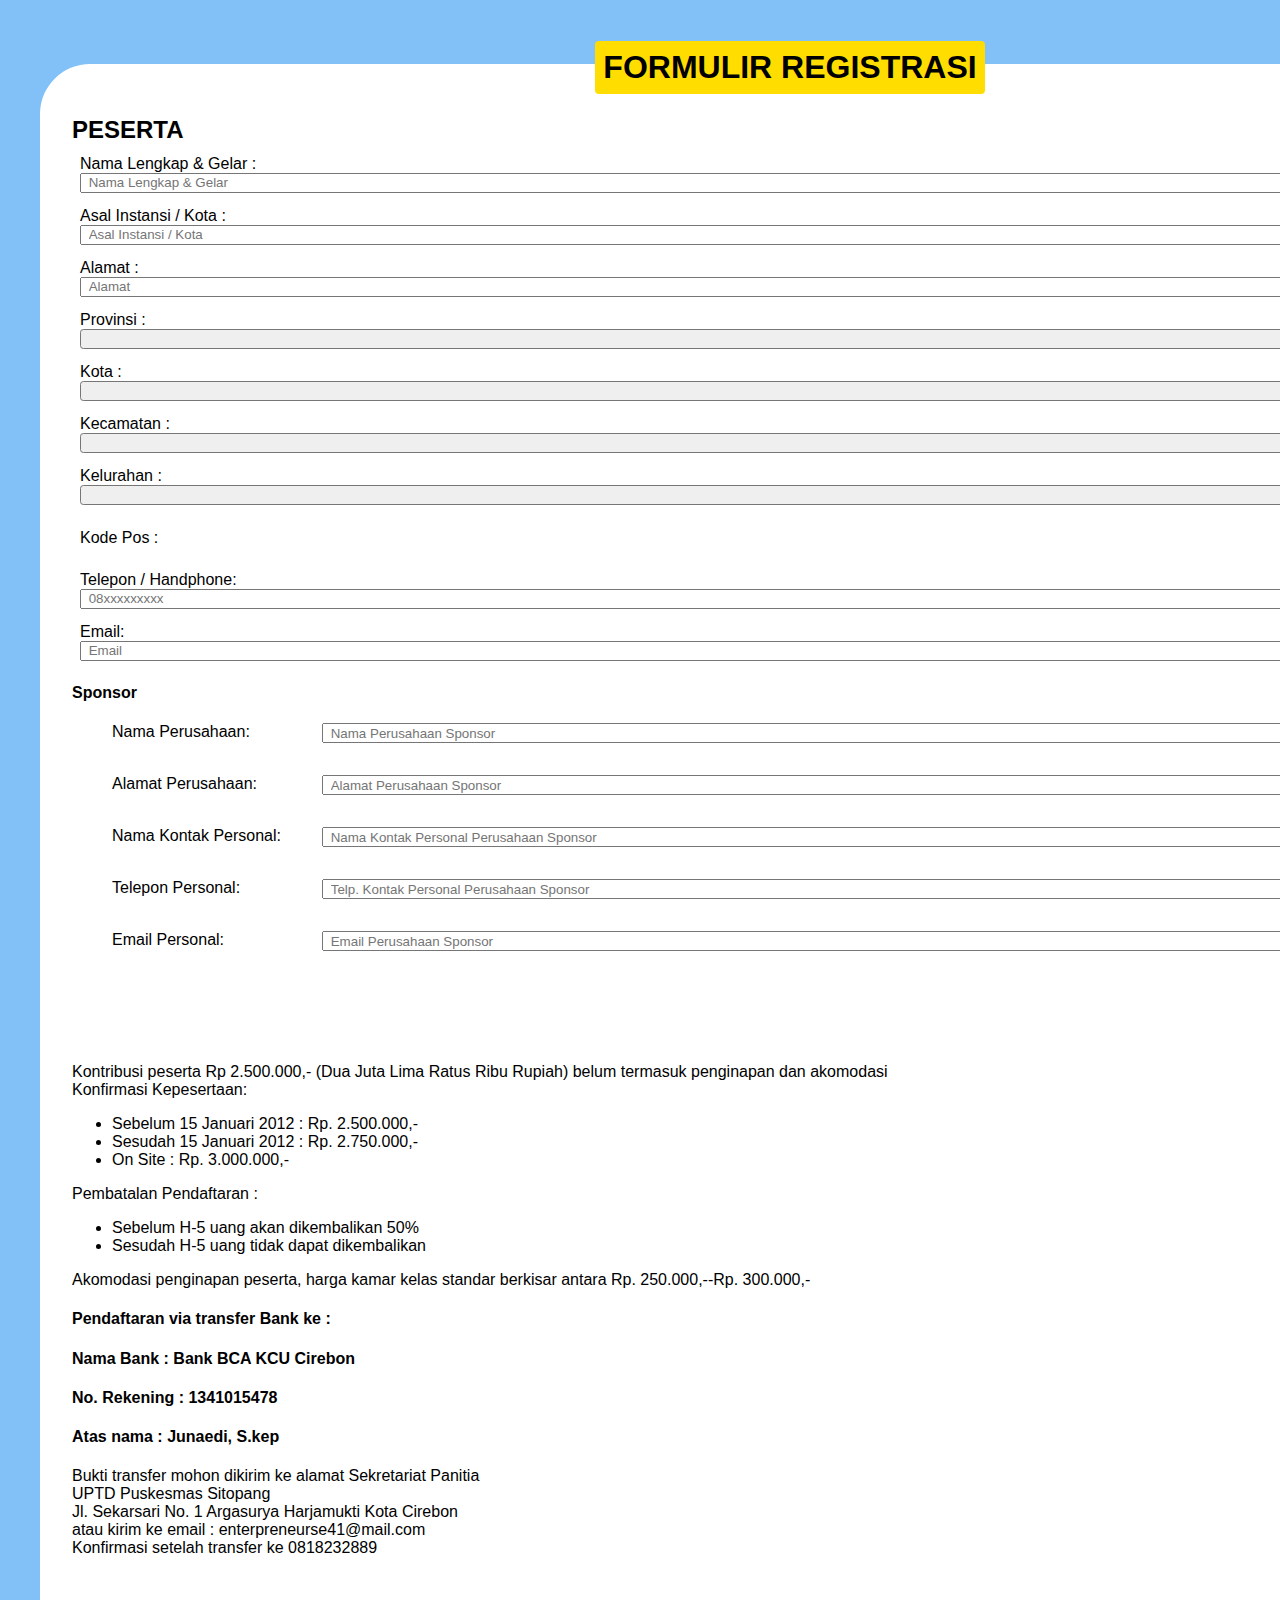
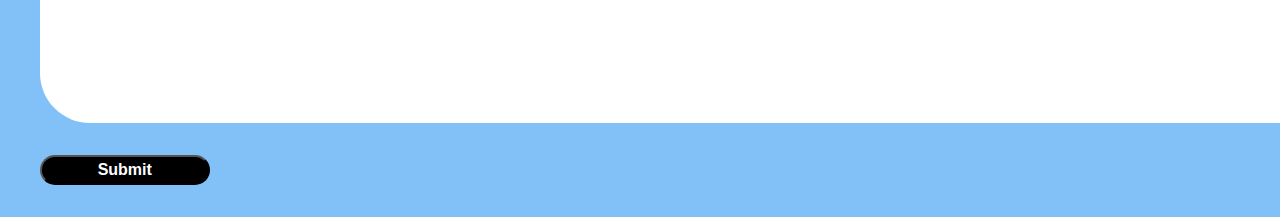
<file: kuis1/index.html>
<!DOCTYPE html>
<html lang="en">
<head>
    <meta charset="UTF-8">
    <meta http-equiv="X-UA-Compatible" content="IE=edge">
    <meta name="viewport" content="width=device-width, initial-scale=1.0">
    <title>Form</title>

    <link rel="stylesheet" href="style.css">

    <link rel="icon" type="image" href="logo.png"/>
</head>
<body >
    <section class="title-container">
        <h1>FORMULIR REGISTRASI</br></h1>
    </section>
    <form class="form-container" id="form" onsubmit="onSubmit()">    
        <section class="input-container">
            <h2>PESERTA</h2>
            <div class="content-container">
                <label>Nama Lengkap & Gelar : </label>
                <input type="text" name="nama-peserta" id="nama-peserta" placeholder="Nama Lengkap & Gelar" required></input>
            </div>
            <div class="content-container">
                <label>Asal Instansi / Kota : </label>
                <input type="text" name="asal" id="asal" placeholder="Asal Instansi / Kota" required></input>
            </div>
            <div class="content-container">
                <label>Alamat : </label>
                <input type="text" name="alamat" id="alamat" placeholder="Alamat" required></input>
            </div>
            
            <div class="content-container">
                <label for="search_province">Provinsi : </label>
                <select name="province" id="province" onchange="displayCity()" placeholder="Masukkan Nama Provinsi"></select>
            </div>
            <div class="content-container">
                <label for="search_city">Kota : </label>
                <select name="city" id="city" onchange="displayDistrict()"></select> 
            </div>
            <div class="content-container">
                <label for="search_district">Kecamatan : </label>
                <select name="district" id="district" onchange="displaySubdistrict()"></select>
            </div>        
            <div class="content-container">
                <label for="search_subdistrict">Kelurahan : </label>
                <select name="subdistrict" id="subdistrict" onchange="displayResult()"></select>
            </div> 
            <div class="content-container">
                <label for="search_kodepos">Kode Pos : </label>
                <div id="result"></div>
            </div> 

            <div class="content-container">
                <label>Telepon / Handphone: </label>
                <input type="text" name="telepon" id="telepon" placeholder="08xxxxxxxxx" required></input>
            </div>

            <div class="content-container">
                <label>Email: </label>
                <input type="text" name="email" id="email" placeholder="Email" required></input>
            </div>

            <div class="sponsor-container">
                <h4>Sponsor</h4>
                    <div class="sponsor">
                        <ul>
                            <li>
                                <label>Nama Perusahaan: </label>
                                <input type="text" name="namasp" id="namasp" placeholder="Nama Perusahaan Sponsor" required></input>
                            </li>
                            <li>
                                <label>Alamat Perusahaan: </label>
                                <input type="text" name="alamatsp" id="alamatsp" placeholder="Alamat Perusahaan Sponsor" required></input>
                            </li>
                            <li>
                                <label>Nama Kontak Personal: </label>
                                <input type="text" name="namakontaksp" id="namakontaksp" placeholder="Nama Kontak Personal Perusahaan Sponsor" required></input>
                            </li>
                            <li>
                                <label>Telepon Personal: </label>
                                <input type="text" name="telpsp" id="telpsp" placeholder="Telp. Kontak Personal Perusahaan Sponsor" required></input>
                            </li>
                            <li>
                                <label>Email Personal: </label>
                                <input type="text" name="emailsp" id="emailsp" placeholder="Email Perusahaan Sponsor" required></input>
                            </li>
                        </ul>
                    </div> 
                
            </div> 

            <div class="deskripsi-container">
                <p> Kontribusi peserta Rp 2.500.000,- (Dua Juta Lima Ratus Ribu Rupiah) belum termasuk penginapan dan akomodasi </br>Konfirmasi Kepesertaan: </p> 
                <ul>
                    <li>
                        Sebelum 15 Januari 2012 : Rp. 2.500.000,-
                    </li>
                    <li>
                        Sesudah 15 Januari 2012 : Rp. 2.750.000,-
                    </li>
                    <li>
                        On Site : Rp. 3.000.000,-
                    </li>
                </ul>
                <p>
                    Pembatalan Pendaftaran :
                    <ul>
                        <li>
                            Sebelum H-5 uang akan dikembalikan 50%
                        </li>
                        <li>
                            Sesudah H-5 uang tidak dapat dikembalikan
                        </li>
                    </ul>
                </p>
                <p>
                    Akomodasi penginapan peserta, harga kamar kelas standar berkisar antara Rp. 250.000,--Rp. 300.000,- </br>
                </p>
                <div class="pembayaran-container">
                    <h4>Pendaftaran via transfer Bank ke :</h4>
                    <h4>Nama Bank       : Bank BCA KCU Cirebon</h4>
                    <h4>No. Rekening    : 1341015478</h4>
                    <h4>Atas nama       : Junaedi, S.kep</h4>
                </div>
                <div class="notes-container">
                    <p>
                        Bukti transfer mohon dikirim ke alamat Sekretariat Panitia </br>
                        UPTD Puskesmas Sitopang</br>
                        Jl. Sekarsari No. 1 Argasurya Harjamukti Kota Cirebon </br>
                        atau kirim ke email : enterpreneurse41@mail.com </br>
                        Konfirmasi setelah transfer ke 0818232889
                    </p>
                </div>
            </div>
        </section>
        <section class="submit-button">
            <input type="submit" id="submit-button"></Input>
        </section>       
    </form>
</body>
</html>
</file>
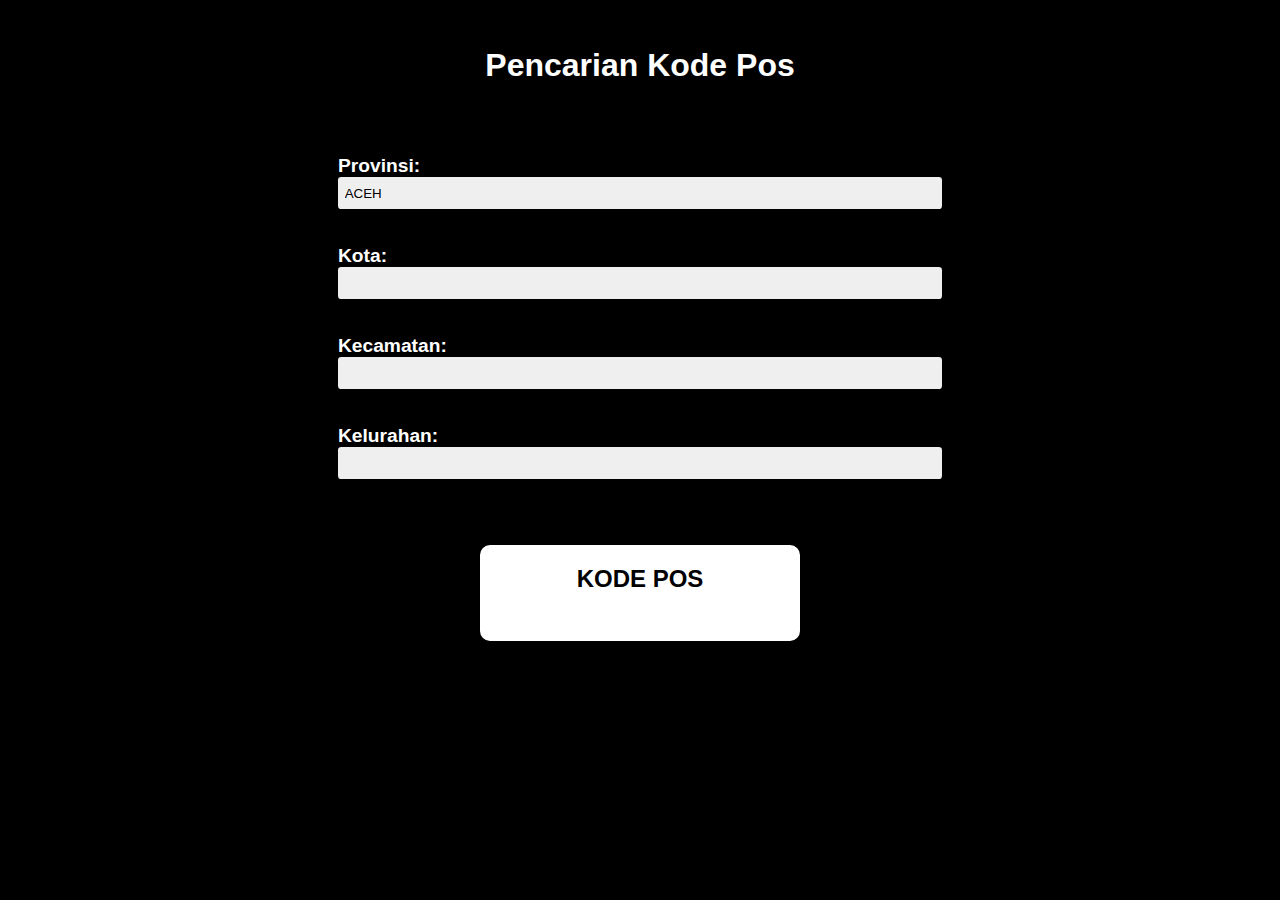
<file: pweb-kodepos/index.html>
<!DOCTYPE html>
<html lang="en">
<head>
    <meta charset="UTF-8">
    <meta http-equiv="X-UA-Compatible" content="IE=edge">
    <meta name="viewport" content="width=device-width, initial-scale=1.0">

    <title>Mencari Kode Pos</title>

    <link rel="stylesheet" href="style.css">

    <link rel="icon" type="image/png" href="img/logo.png"/>
</head>
<body>
    <h1>Pencarian Kode Pos</h1>
    <div class="content">
        <div class="form-container">
            <div class="content-container">
                <label for="search_province">Provinsi: </label>
                <select name="province" id="province" onchange="displayCity()" placeholder="Masukkan Nama Provinsi"></select>
            </div>
            <div class="content-container">
                <label for="search_city">Kota: </label>
                <select name="city" id="city" onchange="displayDistrict()"></select> 
            </div>
            <div class="content-container">
                <label for="search_district">Kecamatan: </label>
                <select name="district" id="district" onchange="displaySubdistrict()"></select>
            </div>        
            <div class="content-container">
                <label for="search_subdistrict">Kelurahan: </label>
                <select name="subdistrict" id="subdistrict" onchange="displayResult()"></select>
            </div> 
            <section class="result-container">
                <h2>KODE POS</h2>
                <div id="result"></div>
            </section> 
        </div>    
        
    </div>
    
    <script src="main.js"></script>
</body>
</html>
</file>
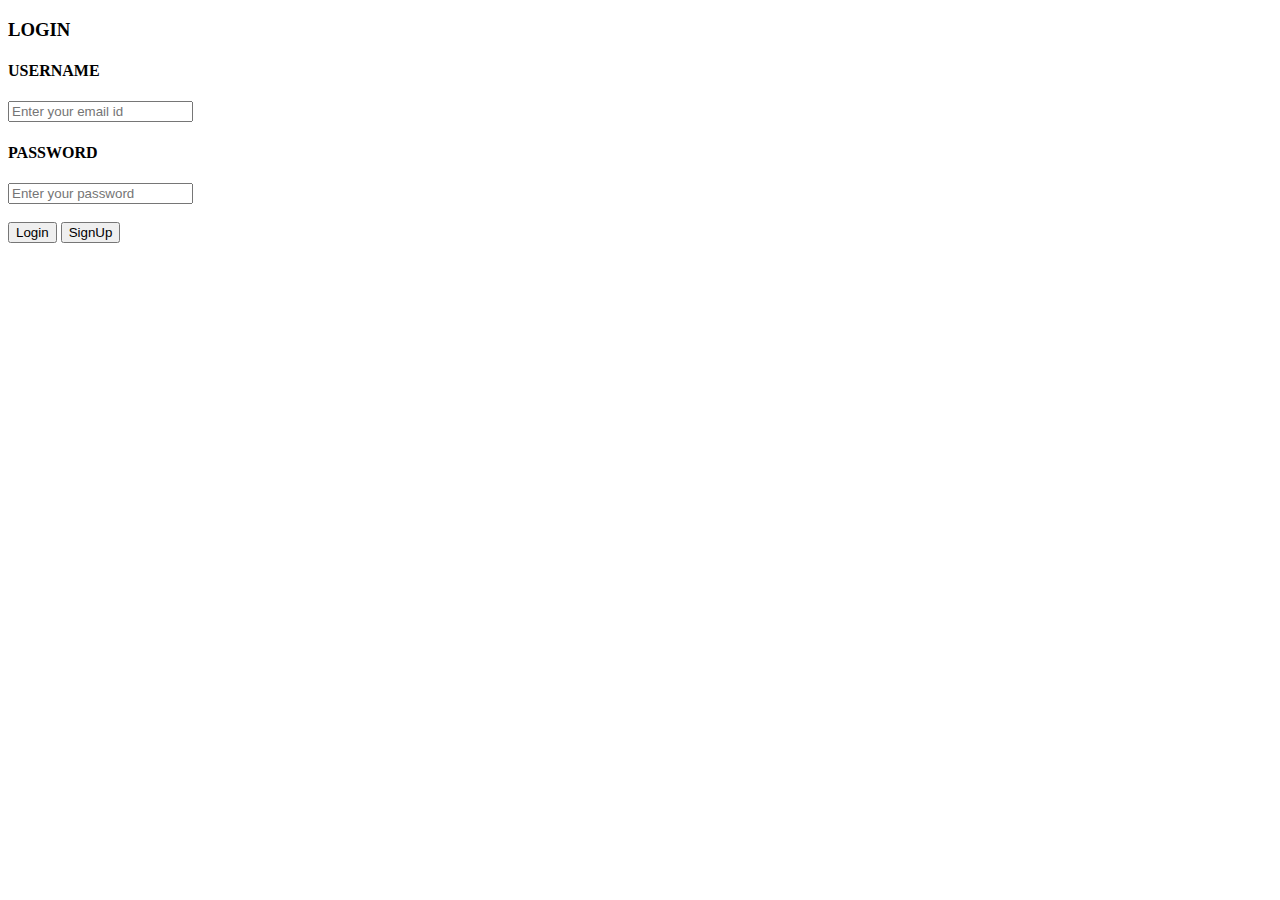
<file: testjavascript/login.html>
<!DOCTYPE html>
<html lang="en">
<head>
    <meta charset="UTF-8">
    <meta http-equiv="X-UA-Compatible" content="IE=edge">
    <meta name="viewport" content="width=device-width, initial-scale=1.0">
    <title>Login Form</title>
</head>
<body>
    <h3> LOGIN </h3>
    <formform="Login_form" onsubmit="submit_form()" {">
        <h4> USERNAME </h4>
        <input type="text" placeholder="Enter your email id" />
        <h4> PASSWORD </h4>
        <input type="password" placeholder="Enter your password" /></br></br>
        <input type="submit" value="Login" />
        <input type="button" value="SignUp" onClick="create()" />
        </form>
        <script type="text/javascript">
            function subit_form(){
                alert("Login Successfully");
            }
            function create(){
                window.location = "signup.html";
            }
        </script>
    </formform>
</body>
</html>
</file>
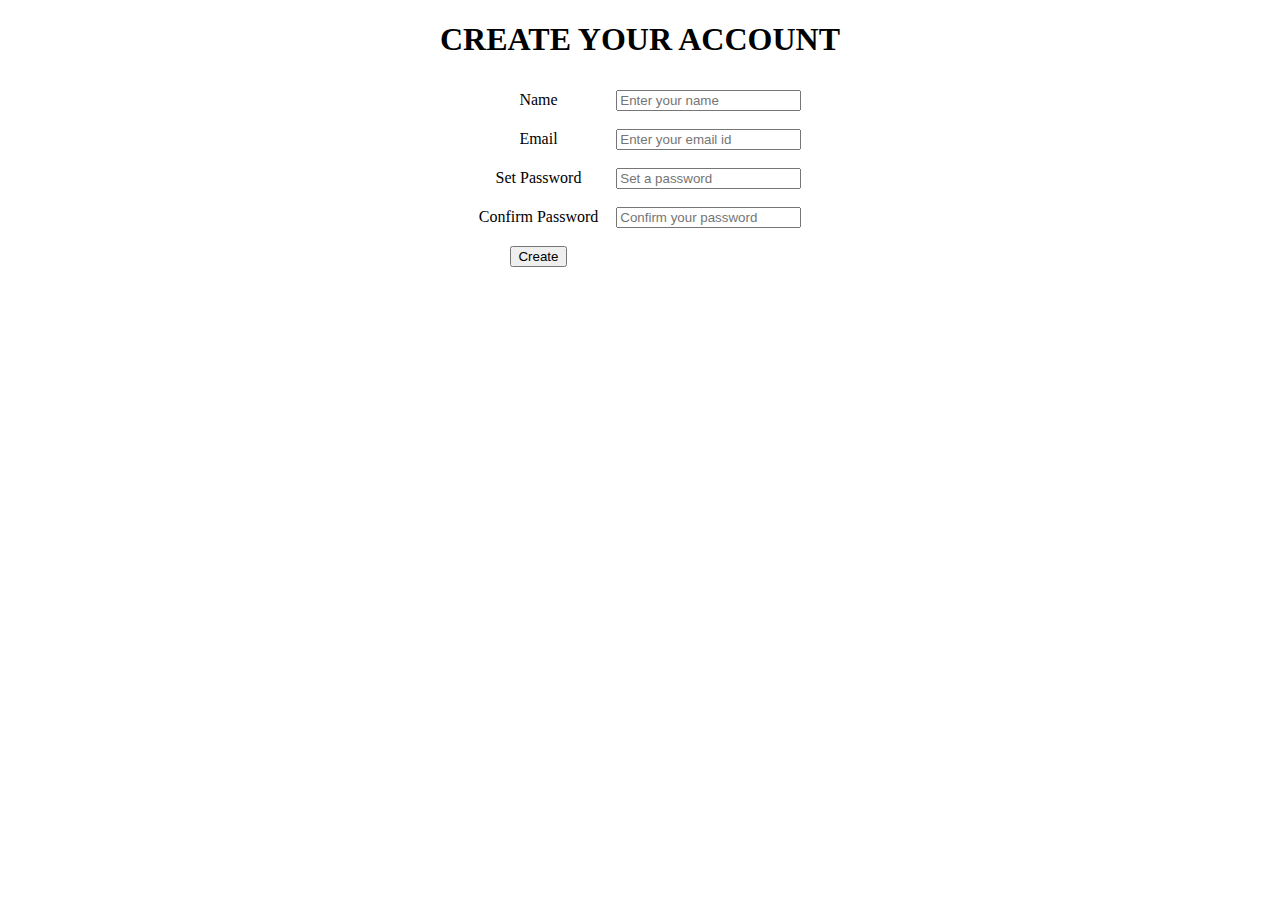
<file: testjavascript/signup.html>
<!DOCTYPE html>
<html lang="en">
<head>
    <meta charset="UTF-8">
    <meta http-equiv="X-UA-Compatible" content="IE=edge">
    <meta name="viewport" content="width=device-width, initial-scale=1.0">
    <title>SignUp Page</title>
</head>
<body align="center">
    <h1> CREATE YOUR ACCOUNT </h1>
    <table cellspacing="2" align="center" cellpadding ="8" border="0">
        <tr>
            <td> Name </td>
            <td><input typr="text" placeholder="Enter your name" id="n1"></td>
        </tr>
        <tr>
            <td> Email </td>
            <td><input typr="text" placeholder="Enter your email id" id="e1"></td>
        </tr>
        <tr>
            <td> Set Password </td>
            <td><input typr="password" placeholder="Set a password" id="p1"></td>
        </tr>
        <tr>
            <td> Confirm Password </td>
            <td><input typr="password" placeholder="Confirm your password" id="p2"></td>
        </tr>
        <tr>
            <td><input type="submit" value="Create" onClick="create_Account()" />
    </table>
        <script type="text/javascript">
            function create_account(){
                var n=document.getElementById("n1").value;
                var e=document.getElementById("e1").value;
                var p=document.getElementById("p1").value;
                var p=document.getElementById("p2").value;

                //code for pass validation
                var letters = /^[A-Za-z]+$/;
                var email_val = /^([a-zA-z0-9_\.\-])+\@(([a-zA-z0-9\-])+\.)+([a-za-z0-9]{2, 4})+$/;

                //other vaidation required code
                if(n == '' || e =='' || p=='' || cp=='' ){
                    alert("Enter each details correctly");
                }
                else if(!letters.test(n)){
                    alert('Name is incorrect must contain alphabets only');
                }
                else if(!email_val.test(e)){
                    alert("Invalid email format please enter valid email id");
                }
                else if(p!=cp){
                    alert("Passwords not matching");
                }
                else if(document.getElementById("p1").value.length>12){
                    alert("Password minimum length is 6");
                }
                else{
                    alert("Your account has been created successfully... Redericting to JavaTpoint.com");
                    window.location="https://www.javatpont.coom/";
                }
            }
        </script>
</body>
</html>
</file>
<file: kuis1/style.css>
*{
    box-sizing: border-box;
}

body{
    font-family: Arial, Helvetica, sans-serif;
    background: #81c1f8;
    color: #000000;
    display: flex;
}

.p{
    padding: 0.5rem;
}

.title-container{
    top: 20px;
    left: 150px;
    width: 100%;
    height: 100%;
    justify-items: center;
    position: absolute;
}

.title-container h1{
    display: flex;
    background: #ffdd00;
    padding: 0.5rem;
    position: absolute;
    border-radius: 4px;

}

.input-container{
    margin-top: 3.5em;
    width: 150%;
    height: 100%;
    padding-left: 2em;
    padding-top: 2em;
    padding-right: 2em;
    border-radius: 50px;
    background-color: #ffffff;
    display: relative;
    margin-left: 2em;
}

.content-container {
    margin-bottom: 2em;
    width: 100%;
    
    height: 1.25rem;

    border-radius: 0.25em;
    padding: 0.25em 0.5em;

    display: flex;
    flex-direction: column;
    align-items: flex-start;
    justify-content: center;

    position: relative;
}

input {
    margin: 0;
    width: 100%;
    height: 1.25rem;
  
    padding: 0.25em 0.5em;
  
    cursor: pointer;
  }
  

select {
    appearance: none;
    margin: 0;
    width: 100%;
    height: 1.25rem;

    border-radius: 0.25em;
    padding: 0.25em 0.5em;

    cursor: pointer;

    display: grid;
    grid-template-areas: "select";
    align-items: center;
    position: relative;
}

select:focus + .focus {
    position: absolute;
    top: -1px;
    left: -1px;
    right: -1px;
    bottom: -1px;
    border: 2px solid var(--select-focus);
    border-radius: inherit;
}



.sponsor{ 
    width: 100%;
    border-radius: 0.25em;
}

.sponsor ul{
    list-style-type: none;
    margin-top: 0em;
}

.sponsor ul li{
    margin-bottom:2em;
    width: 100%;
    height: 1.25rem;  
  
    cursor: pointer;
    display: flex;
}

.sponsor ul li label{
    margin-bottom:2em;
    width: 20%;
    height: 1.25rem;  
  
    cursor: pointer;
    display: flex;
}

.deskripsi-container{
    width: 130%;
    height: 40%;
    padding-top: 4em;
}

.submit-button {
    width: 100%;
    display: flex;
    justify-content: flex-start;
    position: center;
    padding: 2em;
}
  
#submit-button {
    width: 20%;
    border-radius: 30px;
    font-size: 16px;
    font-weight: 700;
    top: calc(100%-90px);
    height: 20%;
    padding: 4px 12px;
    outline: 0;
    color: #fff;
    background-color: #000000;
 }
</file>
<file: pweb-kodepos/style.css>
*{
    box-sizing: border-box;
}

body{
    font-family: Arial, Helvetica, sans-serif;
    background: #000000;
    color: #ffffff;
}

h1{
    color: #ffffff;
    padding-top: 0.8em;
    padding-bottom: 0.5em;
    justify-content: center;
    display: flex;
}

.content {
    display: flex;
    justify-content: center;
    flex-wrap: wrap;
}

label {
    margin-bottom: .7rem;
    font-weight: bold;
    font-size: 1.2em;
}

.form-container {
    padding: 1rem 0;
    display: flex;
    flex-direction: column;
    align-items: center;
    justify-content: center;
}

.content-container {
    width: 50vw;
    padding: 1.125rem;
    display: relative;
    flex-direction: column;
    align-items: flex-start;
    justify-content: center;
}

select {
    appearance: none;
    margin: 0;
    width: 100%;
    height: 2rem;

    border: none;
    border-radius: 0.25em;
    padding: 0.25em 0.5em;

    cursor: pointer;

    display: grid;
    grid-template-areas: "select";
    align-items: center;
    position: relative;
}
  
select:focus + .focus {
    position: absolute;
    top: -1px;
    left: -1px;
    right: -1px;
    bottom: -1px;
    border: 2px solid var(--select-focus);
    border-radius: inherit;
}

.result-container {
    width: 20em;
    height: 6em;
    margin-top: 3rem;
    border-radius: 10px;
    background: #ffffff;
    color: #000000;
    font-weight: bold;
    text-align: center;
}

.info-radius {
    display: flex;
    justify-content: center;
    align-items: center;
}

.button{
    display: flex;
    padding-top: 1em;
    width: 100%;
    height: 2rem;
    justify-content: center;
    border-radius: 0.4em;
    border: none;
}

@media only screen and (max-width: 855px) {
    h1 {
        width: 90vw;
        font-size: 5vw;
    }

    label {
        font-size: 1.3em;
    }

    .form-container {
        width: 80vw;
    }

    .content-container {
        width: 80%;
        padding: .7rem;
    }

    input {
        padding: 0.8rem;
    }

}
</file>
